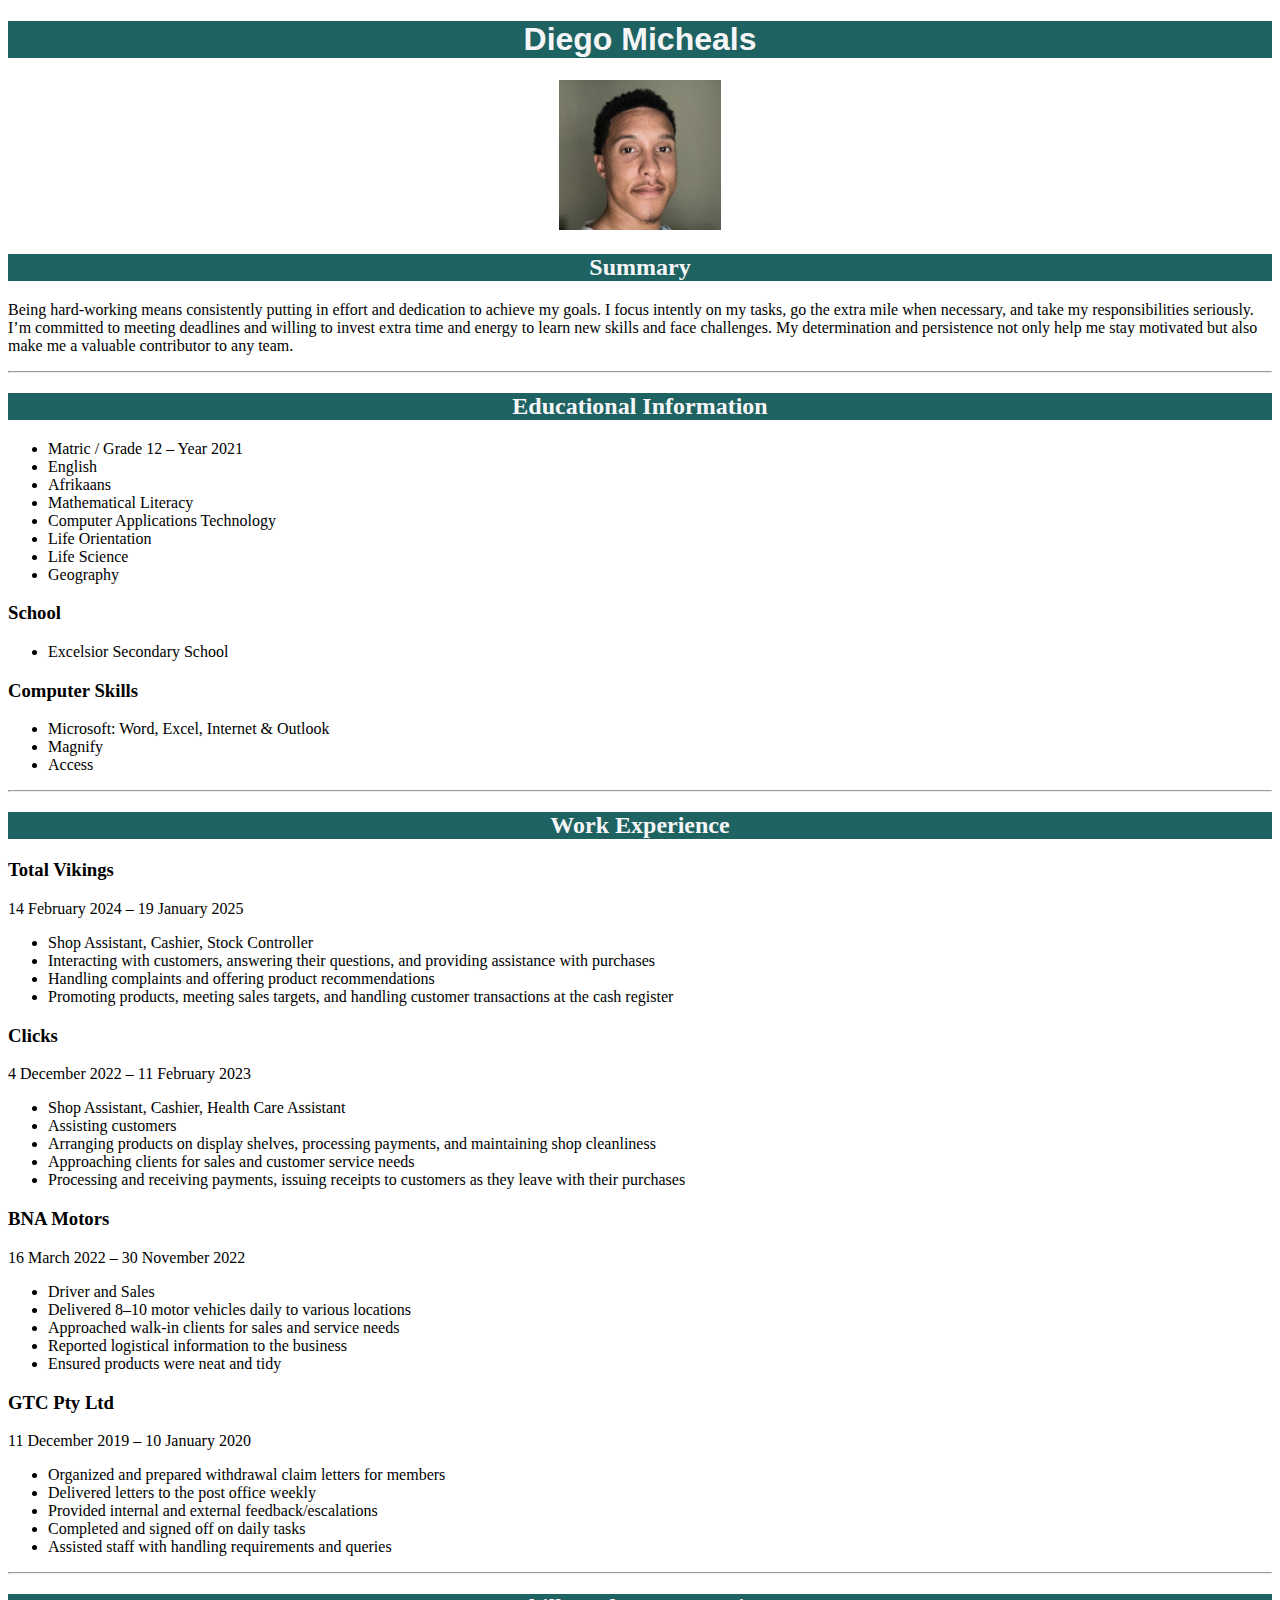
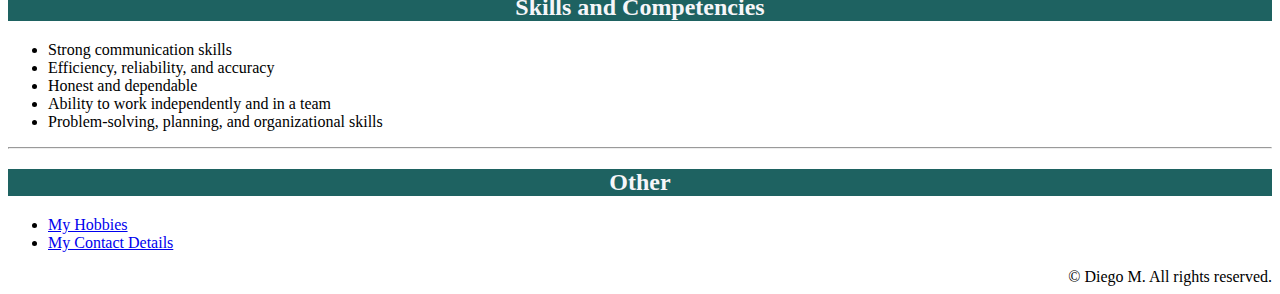
<file: index.html>
<!DOCTYPE html>
<html lang="en">
<head>
    <meta charset="UTF-8">
    <title>My Resume</title>
    <link rel="stylesheet" href="styles.css"/>
</head>
<body>
    <center>
        <h1>Diego Micheals</h1>
        <img src="./MP.png" height="150" alt="Profile Picture"/>
    </center>

    <div>
        <h2>Summary</h2>
        <p>
            Being hard-working means consistently putting in effort and dedication to achieve my goals. 
            I focus intently on my tasks, go the extra mile when necessary, and take my responsibilities seriously. 
            I’m committed to meeting deadlines and willing to invest extra time and energy to learn new skills and face challenges. 
            My determination and persistence not only help me stay motivated but also make me a valuable contributor to any team.
        </p>
        <hr/>
    </div>

    <div>
        <h2>Educational Information</h2>
        <ul>
            <li>Matric / Grade 12 – Year 2021</li>
            <li>English</li>
            <li>Afrikaans</li>
            <li>Mathematical Literacy</li>
            <li>Computer Applications Technology</li>
            <li>Life Orientation</li>
            <li>Life Science</li>
            <li>Geography</li>
        </ul>

        <h3>School</h3>
        <ul>
            <li>Excelsior Secondary School</li>
        </ul>

        <h3>Computer Skills</h3>
        <ul>
            <li>Microsoft: Word, Excel, Internet & Outlook</li>
            <li>Magnify</li>
            <li>Access</li>
        </ul>
        <hr/>
    </div>

    <div>
        <h2>Work Experience</h2>

        <h3>Total Vikings</h3>
        <p>14 February 2024 – 19 January 2025</p>
        <ul>
            <li>Shop Assistant, Cashier, Stock Controller</li>
            <li>Interacting with customers, answering their questions, and providing assistance with purchases</li>
            <li>Handling complaints and offering product recommendations</li>
            <li>Promoting products, meeting sales targets, and handling customer transactions at the cash register</li>
        </ul>

        <h3>Clicks</h3>
        <p>4 December 2022 – 11 February 2023</p>
        <ul>
            <li>Shop Assistant, Cashier, Health Care Assistant</li>
            <li>Assisting customers</li>
            <li>Arranging products on display shelves, processing payments, and maintaining shop cleanliness</li>
            <li>Approaching clients for sales and customer service needs</li>
            <li>Processing and receiving payments, issuing receipts to customers as they leave with their purchases</li>
        </ul>

        <h3>BNA Motors</h3>
        <p>16 March 2022 – 30 November 2022</p>
        <ul>
            <li>Driver and Sales</li>
            <li>Delivered 8–10 motor vehicles daily to various locations</li>
            <li>Approached walk-in clients for sales and service needs</li>
            <li>Reported logistical information to the business</li>
            <li>Ensured products were neat and tidy</li>
        </ul>

        <h3>GTC Pty Ltd</h3>
        <p>11 December 2019 – 10 January 2020</p>
        <ul>
            <li>Organized and prepared withdrawal claim letters for members</li>
            <li>Delivered letters to the post office weekly</li>
            <li>Provided internal and external feedback/escalations</li>
            <li>Completed and signed off on daily tasks</li>
            <li>Assisted staff with handling requirements and queries</li>
        </ul>
        <hr/>
    </div>

    <div>
        <h2>Skills and Competencies</h2>
        <ul>
            <li>Strong communication skills</li>
            <li>Efficiency, reliability, and accuracy</li>
            <li>Honest and dependable</li>
            <li>Ability to work independently and in a team</li>
            <li>Problem-solving, planning, and organizational skills</li>
        </ul>
        <hr/>
    </div>

    <div>
        <h2>Other</h2>
        <ul>
            <li><a href="./MyHobbies.html">My Hobbies</a></li>
            <li><a href="./Contact me.html">My Contact Details</a></li>
        </ul>
    </div>

    <footer>
        © Diego M. All rights reserved.
    </footer>
</body>
</html>
</file>
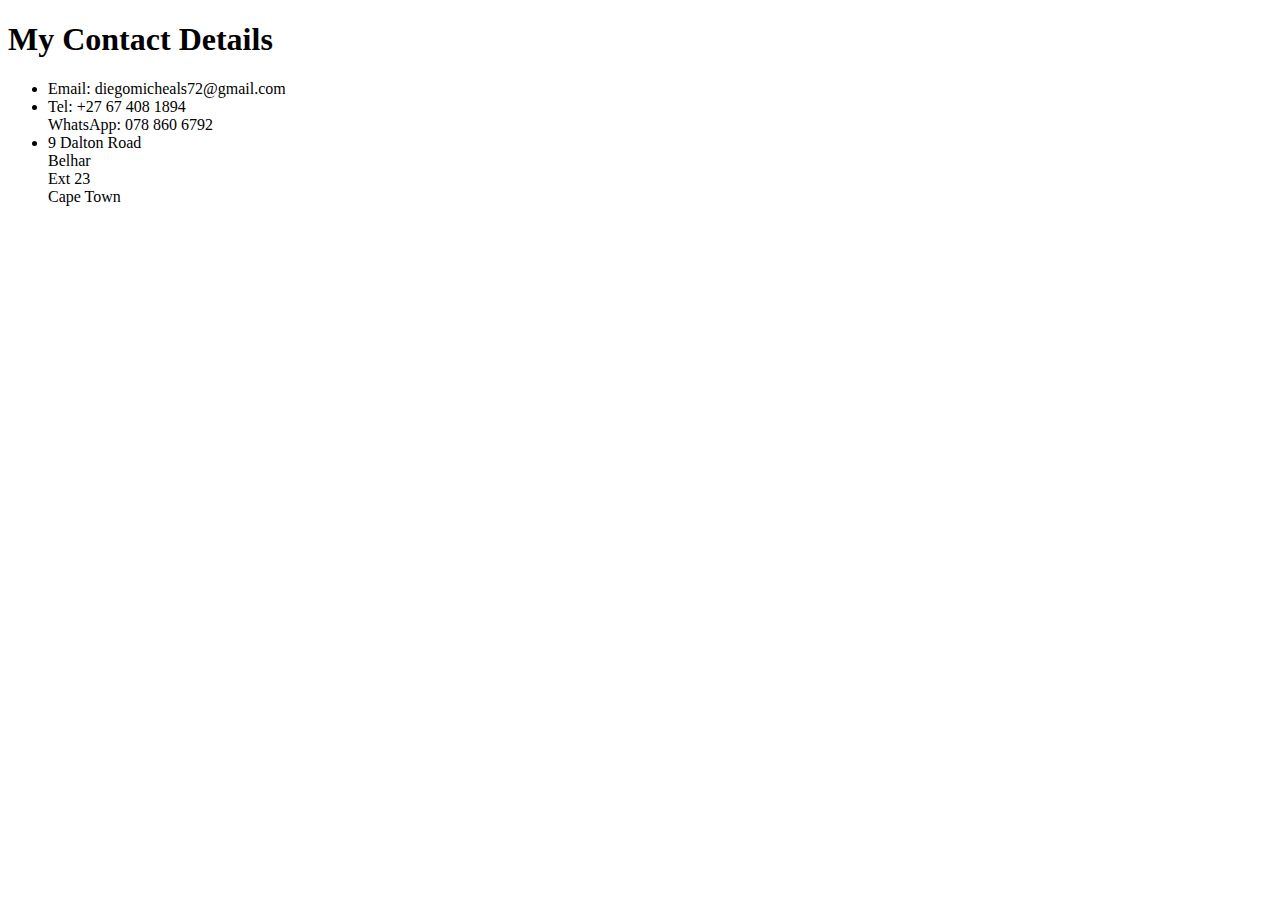
<file: Contact me.html>
<!DOCTYPE html>
<html lang="en">
<head>
    <meta charset="UTF-8">
    <title>Contact Me</title>
</head>
<body>
    <h1>My Contact Details</h1>
    <ul>
        <li>Email: diegomicheals72@gmail.com</li>
        <li>Tel: +27 67 408 1894<br/>WhatsApp: 078 860 6792</li>
        <li>9 Dalton Road<br/>Belhar<br/>Ext 23<br/>Cape Town</li>
    </ul>

    
</body>
</html>
</file>
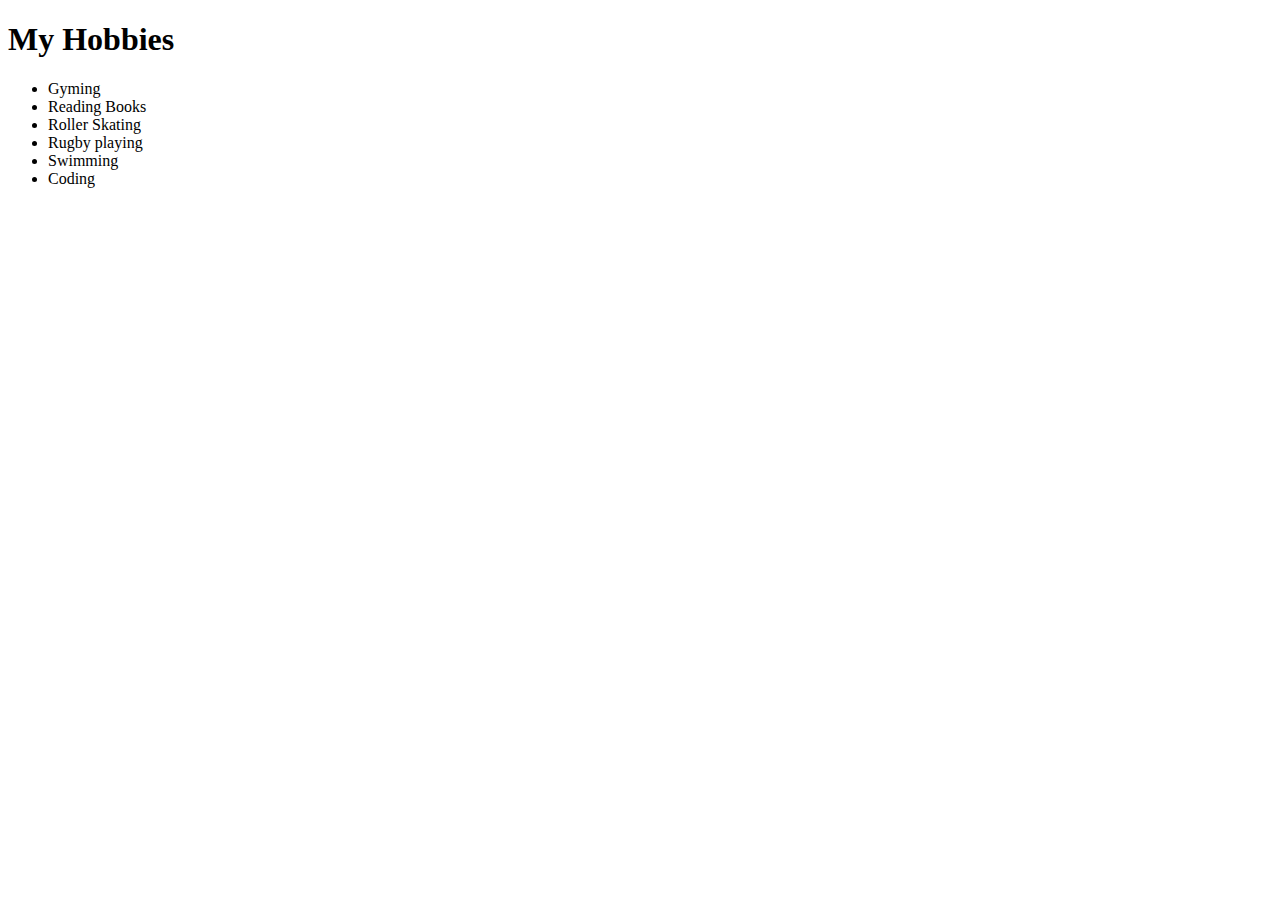
<file: MyHobbies.html>
<!DOCTYPE html>
<html lang="en">
<head>
    <meta charset="UTF-8">
    <title>My Hobbies</title>
</head>
<body>
    <h1>My Hobbies</h1>
    <ul>
        <li>Gyming</li>
        <li>Reading Books</li>
        <li>Roller Skating</li>
        <li>Rugby playing</li>
        <li>Swimming</li>
        <li>Coding</li>
    </ul>
    
    
</body>
</html>
</file>
<file: styles.css>
h1{
    font-family: 'Franklin Gothic Medium', 'Arial Narrow', Arial, sans-serif;
    text-align: center;
    color: rgb(246, 246, 249);
    background-color: #1E6261
}
h2{
    text-align: center;
    color: rgb(246, 246, 249);
    background-color: #1E6261
}
footer{
    text-align: right;
}
</file>
